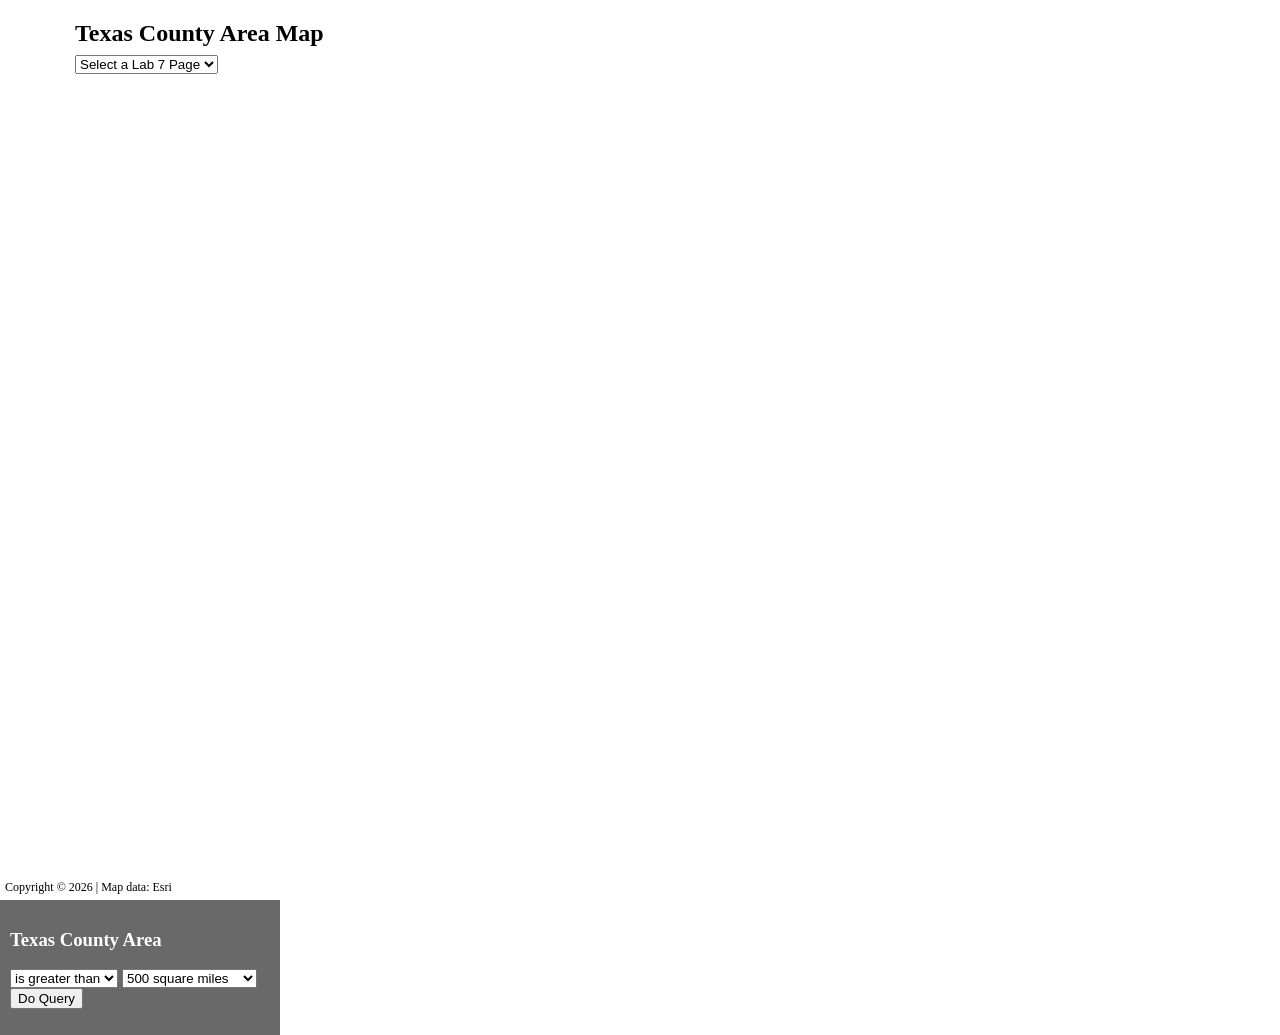
<file: lab7_homework.html>
<!DOCTYPE html>
<html>
<head>
    <meta charset="utf-8" />
    <meta name="viewport" content="initial-scale=1, maximum-scale=1, user-scalable=no"/>

    <title>Lab 7 Homework - Texas Counties</title>

    <!-- Load the ArcGIS JavaScript API -->
    <link rel="stylesheet" href="https://js.arcgis.com/4.21/esri/themes/light/main.css"/>
    <script src="https://js.arcgis.com/4.21/"></script>

    <style>
        /* Make the map fill the browser window */
        html, body, #viewDiv {
            padding: 0;
            margin: 0;
            height: 100%;
            width: 100%;
        }

        /* Position the webpage title and navigation */
        #header {
            position: absolute;
            top: 10px;
            left: 65px;
            z-index: 10;
            background-color: white;
            padding: 10px;
        }

        #header h2 {
            margin: 0 0 8px 0;
        }

        /* Style the county query panel */
        #optionsDiv {
            background-color: dimgray;
            color: white;
            padding: 10px;
            width: 260px;
        }

        /* Position copyright information over the map */
        #footer {
            position: absolute;
            bottom: 0;
            left: 0;
            z-index: 10;
            background-color: white;
            padding: 5px;
            font-size: 12px;
        }
    </style>

    <script>
        require([
            "esri/Map",
            "esri/views/MapView",
            "esri/layers/FeatureLayer",
            "esri/layers/TileLayer",
            "esri/layers/GraphicsLayer"
        ], (Map, MapView, FeatureLayer, TileLayer, GraphicsLayer) => {

            // Add the transportation tile layer
            const transportation = new TileLayer({
                url: "https://services.arcgisonline.com/ArcGIS/rest/services/Reference/World_Transportation/MapServer"
            });

            // Load county boundaries from the Esri Census Counties service
            // STATE = '48' limits the displayed data to Texas
            const counties = new FeatureLayer({
                url: "https://services.arcgis.com/V6ZHFr6zdgNZuVG0/ArcGIS/rest/services/Census_Counties_20m/FeatureServer/0",
                definitionExpression: "STATE = '48'"
            });

            // Create a graphics layer to show query results
            const resultsLayer = new GraphicsLayer();

            // Create the map with the required tile layer and county data
            const map = new Map({
                basemap: "streets",
                layers: [transportation, counties, resultsLayer]
            });

            // Start the map centered on Texas
            const view = new MapView({
                container: "viewDiv",
                map: map,
                center: [-99.0, 31.0],
                zoom: 6
            });

            // Add the query panel when the map is ready
            view.when(() => {
                view.ui.add("optionsDiv", "bottom-right");

                // Run the query when the button is clicked
                document.getElementById("doBtn").addEventListener("click", doQuery);
            });

            // Query Texas counties using the selected area values
            function doQuery() {

                // Clear previous query results
                resultsLayer.removeAll();

                // Get the values selected by the user
                const comparison = document.getElementById("signSelect").value;
                const area = document.getElementById("valSelect").value;

                // Create a query using the Census Area attribute
                const query = counties.createQuery();

                // Restrict the query to Texas counties
                query.where = "STATE = '48' AND CENSUSAREA " + comparison + " " + area;

                // Return the county geometry and attributes
                query.returnGeometry = true;
                query.outFields = ["*"];

                // Execute the query
                counties.queryFeatures(query).then((response) => {

                    const results = response.features;

                    // Show the number of matching counties
                    document.getElementById("printResults").textContent =
                        results.length + " results found!";

                    // Highlight matching counties in yellow
                    results.forEach((feature) => {

                        feature.symbol = {
                            type: "simple-fill",
                            color: [255, 255, 0, 0.5],
                            outline: {
                                color: "black",
                                width: 1
                            }
                        };

                        resultsLayer.add(feature);
                    });

                    // Animate the map to show the query results
                    if (results.length > 0) {
                        view.goTo(results);
                    }

                }).catch((error) => {

                    // Report errors if the query fails
                    console.error("Query error:", error);

                    document.getElementById("printResults").textContent =
                        "Query failed.";
                });
            }

        });

        // Open the selected lab exercise in a new browser tab
        function openLabPage(select) {
            if (select.value !== "") {
                window.open(select.value, "_blank");
                select.selectedIndex = 0;
            }
        }
    </script>
</head>

<body>
    <!-- Main map -->
    <div id="viewDiv"></div>

    <!-- Webpage title and links to the six lab exercises -->
    <div id="header">
        <h2>Texas County Area Map</h2>

        <select onchange="openLabPage(this)">
            <option value="">Select a Lab 7 Page</option>
            <option value="simple_mapping.html">Simple Mapping</option>
            <option value="tile_layer.html">Tile Layers</option>
            <option value="dynamic_layers.html">Dynamic Layers</option>
            <option value="on_event.html">On Event</option>
            <option value="basemap_gallery.html">Basemap Gallery</option>
            <option value="query_task.html">Query Task</option>
        </select>
    </div>

    <!-- Dropdown controls for querying Texas counties -->
    <div class="esri-widget" id="optionsDiv">
        <h3>Texas County Area</h3>

        <!-- Select the comparison -->
        <select class="esri-widget" id="signSelect">
            <option value=">">is greater than</option>
            <option value="<">is less than</option>
        </select>

        <!-- Select the area threshold -->
        <select class="esri-widget" id="valSelect">
            <option value="500">500 square miles</option>
            <option value="1000">1,000 square miles</option>
            <option value="2000">2,000 square miles</option>
            <option value="5000">5,000 square miles</option>
        </select>

        <!-- Run the query -->
        <button class="esri-widget" id="doBtn">Do Query</button>

        <!-- Display query results -->
        <p><span id="printResults"></span></p>
    </div>

    <!-- Copyright information overlapping the map -->
    <div id="footer">
        Copyright &copy; 2026 | Map data: Esri
    </div>
</body>
</html>
</file>
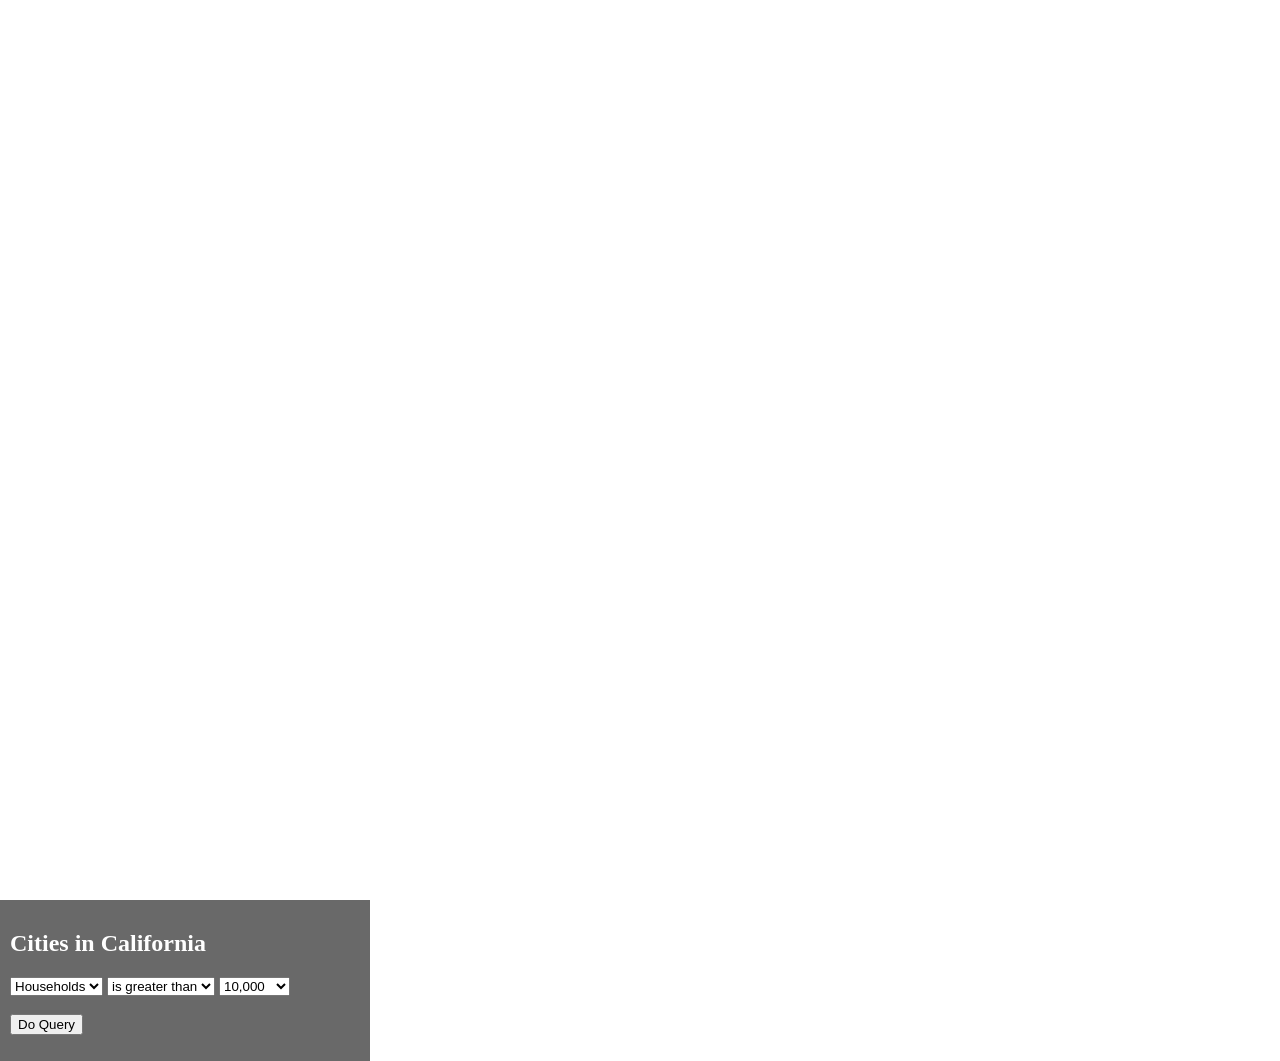
<file: query_task.html>
<!DOCTYPE html>
<html>
<head>
    <meta charset="utf-8" />
    <meta name="viewport" content="initial-scale=1, maximum-scale=1, user-scalable=no"/>

    <title>Query Task</title>

    <link rel="stylesheet" href="https://js.arcgis.com/4.21/esri/themes/light/main.css"/>
    <script src="https://js.arcgis.com/4.21/"></script>

    <style>
        html, body, #viewDiv {
            padding: 0;
            margin: 0;
            height: 100%;
            width: 100%;
        }

        #optionsDiv {
            background-color: dimgray;
            color: white;
            padding: 10px;
            width: 350px;
        }

        .esri-popup .esri-popup-header .esri-title {
            font-size: 18px;
            font-weight: bolder;
        }

        .esri-popup .esri-popup-body .esri-popup-content {
            font-size: 14px;
        }
    </style>

    <script>
        require([
            "esri/Map",
            "esri/views/MapView",
            "esri/layers/TileLayer",
            "esri/layers/MapImageLayer",
            "esri/widgets/BasemapGallery",
            "esri/layers/GraphicsLayer",
            "esri/tasks/QueryTask",
            "esri/tasks/support/Query",
            "dojo/_base/array",
            "dojo/dom",
            "dojo/on",
            "dojo/domReady!"
        ], function (
            Map, MapView, TileLayer, MapImageLayer,
            BasemapGallery, GraphicsLayer, QueryTask,
            Query, arrayUtils, dom, on
        ) {

            var CitiesRenderer = {
                type: "simple",
                symbol: {
                    type: "simple-marker",
                    size: 3,
                    color: "red",
                    style: "circle",
                    outline: {
                        width: 1,
                        color: "red"
                    }
                },
                label: "Cities"
            };

            var CitiesLayer = new MapImageLayer({
                url: "https://sampleserver6.arcgisonline.com/arcgis/rest/services/USA/MapServer",
                sublayers: [{
                    id: 0,
                    renderer: CitiesRenderer,
                    opacity: 0.4
                }]
            });

            var TransportationLayer = new TileLayer({
                url: "https://services.arcgisonline.com/ArcGIS/rest/services/Reference/World_Transportation/MapServer"
            });

            var resultsLayer = new GraphicsLayer();

            var map = new Map({
                basemap: "oceans",
                layers: [TransportationLayer, CitiesLayer, resultsLayer]
            });

            var view = new MapView({
                container: "viewDiv",
                map: map,
                zoom: 10,
                center: [-118.2095, 34.0866]
            });

            var basemapGallery = new BasemapGallery({
                view: view
            });

            view.ui.add(basemapGallery, {
                position: "top-right"
            });

            view.when(function () {
                view.ui.add("optionsDiv", "bottom-right");
                on(dom.byId("doBtn"), "click", doQuery);
            });

            var attributeName = dom.byId("attSelect");
            var expressionSign = dom.byId("signSelect");
            var value = dom.byId("valSelect");

            function doQuery() {
                resultsLayer.removeAll();

                params.where = attributeName.value + expressionSign.value + value.value;

                qTask.execute(params)
                    .then(getResults)
                    .catch(promiseRejected);
            }

            function getResults(response) {
                var popResults = arrayUtils.map(
                    response.features,
                    function (feature) {
                        feature.popupTemplate = popupTemplate;
                        return feature;
                    }
                );

                resultsLayer.addMany(popResults);

                view.goTo(popResults).then(function () {
                    view.popup.open({
                        features: popResults,
                        featureMenuOpen: true,
                        updateLocationEnabled: true
                    });
                });

                dom.byId("printResults").innerHTML =
                    popResults.length + " results found!";
            }

            function promiseRejected(error) {
                console.error(
                    "Promise rejected: ",
                    error.message,
                    " Parameter values: ",
                    attributeName.value,
                    expressionSign.value,
                    value.value
                );
            }

            var popUrl = "https://services.arcgis.com/V6ZHFr6zdgNZuVG0/ArcGIS/rest/services/CaliforniaCities/FeatureServer/0";

            var popupTemplate = {
                title: "{City}",
                fieldInfos: [
                    {
                        fieldName: "Population",
                        label: "Population",
                        format: {
                            places: 0,
                            digitSeparator: true
                        }
                    },
                    {
                        fieldName: "Household",
                        label: "Household",
                        format: {
                            places: 0,
                            digitSeparator: true
                        }
                    }
                ],
                content: "<b>Population:</b> {Population}" +
                    "<br><b>Households:</b> {Household}" +
                    "<br><b>Latitude:</b> {Latitude}" +
                    "<br><b>Longitude:</b> {Longitude}"
            };

            var qTask = new QueryTask({
                url: popUrl
            });

            var params = new Query({
                returnGeometry: true,
                outFields: ["*"]
            });

        });
    </script>
</head>

<body>
    <div id="viewDiv"></div>

    <div class="esri-widget" id="optionsDiv">
        <h2>Cities in California</h2>

        <select class="esri-widget" id="attSelect">
            <option value="Population">Population</option>
            <option value="Household" selected>Households</option>
        </select>

        <select class="esri-widget" id="signSelect">
            <option value="&gt;">is greater than</option>
            <option value="&lt;">is less than</option>
        </select>

        <select class="esri-widget" id="valSelect">
            <option value="10000">10,000</option>
            <option value="50000">50,000</option>
            <option value="100000">100,000</option>
            <option value="150000">150,000</option>
            <option value="200000">200,000</option>
        </select>

        <br>
        <br>

        <button class="esri-widget" id="doBtn">Do Query</button>

        <br>

        <p><span id="printResults"></span></p>
    </div>
</body>
</html>
</file>
